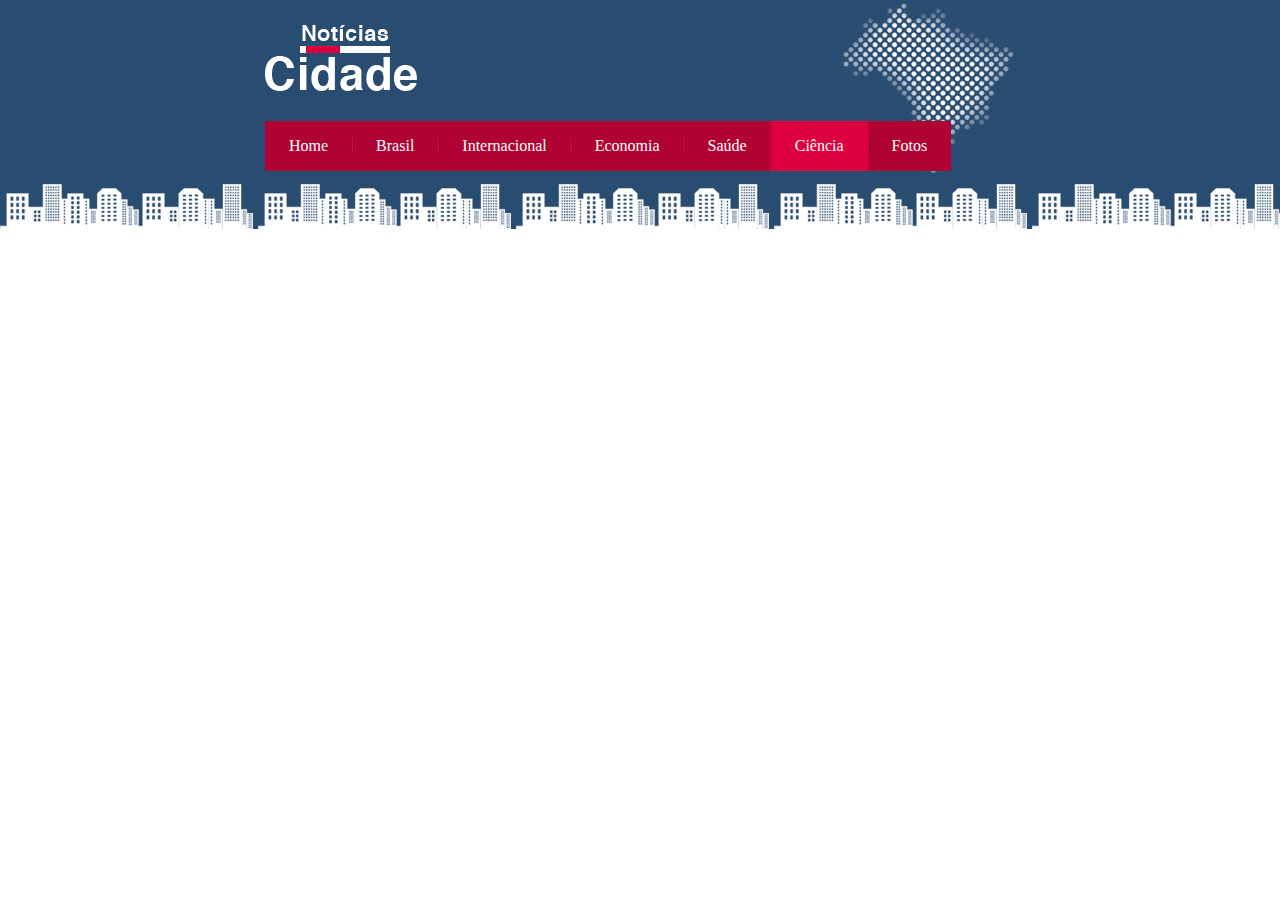
<file: ciencia.html>
<!DOCTYPE html>
<html>
	<head>
		<meta charset="utf-8">
		<meta name="viewport" content="width=device-width, initial-scale=1">
		<link rel="stylesheet" type="text/css" href="css/estilo.css">
		<title>Notícias Cidade - Seu site de notícias</title>
	</head>
	<body>

		<div id="container">
			<div id="topo">
				<h1 class="logo">Notícias cidade</h1>
				<ul id="navegacao">

					<li class="primeiro">
						<a href="index.html"> Home </a>
					</li>

					<li>
						<a href="Brasil.html"> Brasil </a>
					</li>

					<li>
						<a href="Internacional.html"> Internacional </a>
					</li>

					<li>
						<a href="Economia.html"> Economia </a>
					</li>

					<li>
						<a href="saude.html"> Saúde </a>
					</li>

					<li>
						<a class="selecionado" href="ciencia.html"> Ciência </a>
					</li>

					<li>
						<a href="fotos.html"> Fotos </a>
					</li>

				</ul>
			</div>	
		</div>

	</body>
</html>
</file>
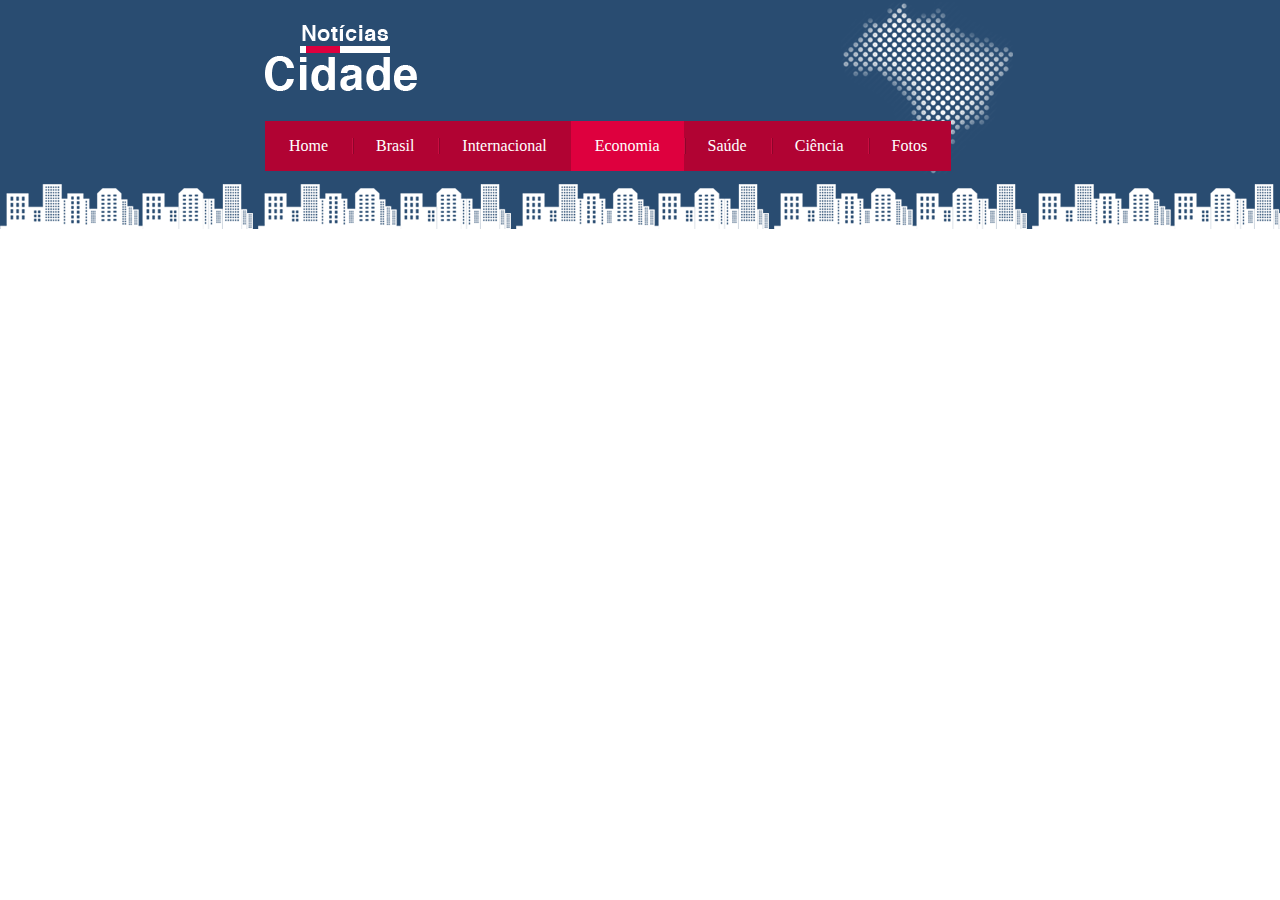
<file: Economia.html>
<!DOCTYPE html>
<html>
	<head>
		<meta charset="utf-8">
		<meta name="viewport" content="width=device-width, initial-scale=1">
		<link rel="stylesheet" type="text/css" href="css/estilo.css">
		<title>Notícias Cidade - Seu site de notícias</title>
	</head>
	<body>

		<div id="container">
			<div id="topo">
				<h1 class="logo">Notícias cidade</h1>
				<ul id="navegacao">

					<li class="primeiro">
						<a href="index.html"> Home </a>
					</li>

					<li>
						<a href="Brasil.html"> Brasil </a>
					</li>

					<li>
						<a href="Internacional.html"> Internacional </a>
					</li>

					<li>
						<a  class="selecionado" href="Economia.html"> Economia </a>
					</li>

					<li>
						<a href="saude.html"> Saúde </a>
					</li>

					<li>
						<a href="ciencia.html"> Ciência </a>
					</li>

					<li>
						<a href="fotos.html"> Fotos </a>
					</li>

				</ul>
			</div>	
		</div>

	</body>
</html>
</file>
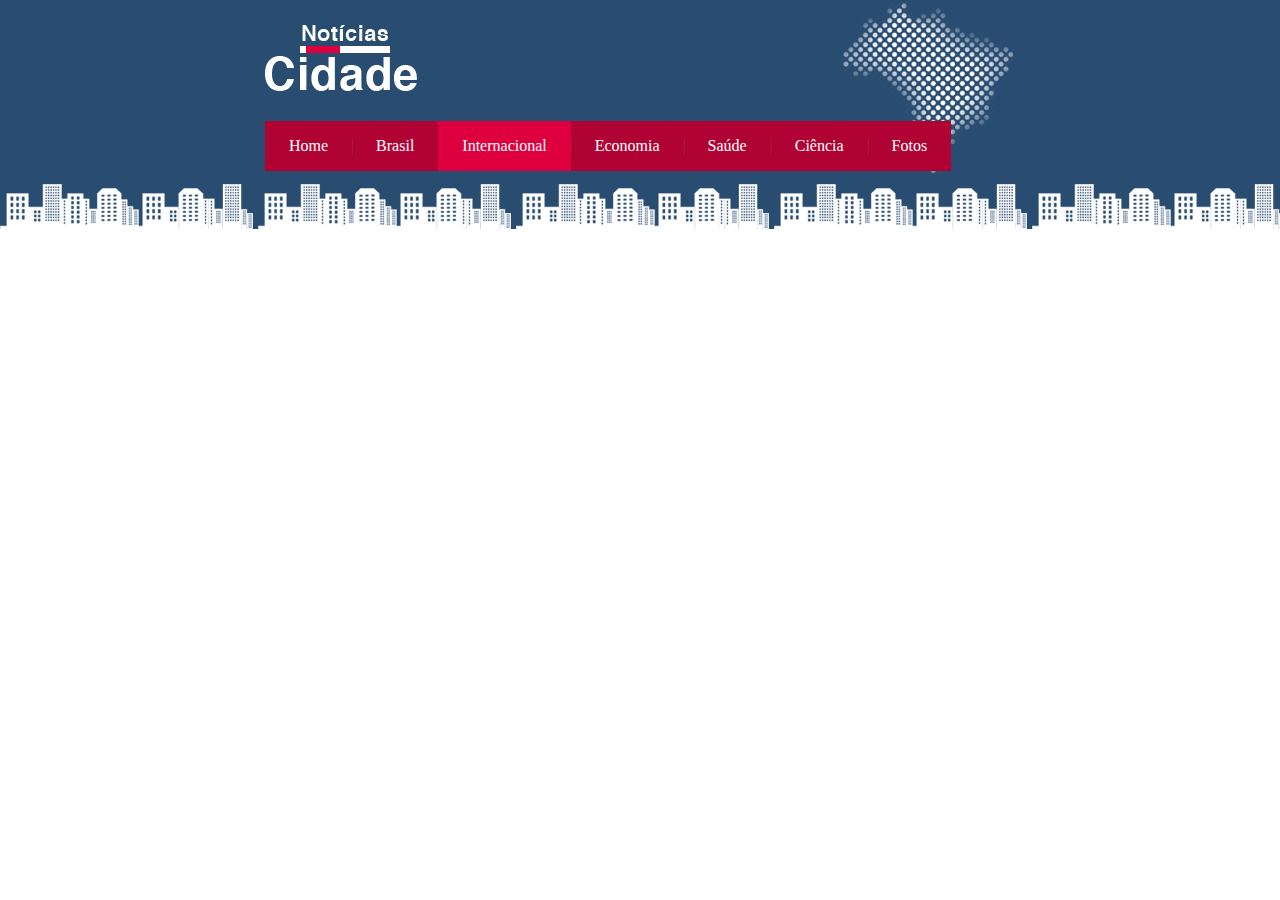
<file: Internacional.html>
<!DOCTYPE html>
<html>
	<head>
		<meta charset="utf-8">
		<meta name="viewport" content="width=device-width, initial-scale=1">
		<link rel="stylesheet" type="text/css" href="css/estilo.css">
		<title>Notícias Cidade - Seu site de notícias</title>
	</head>
	<body>

		<div id="container">
			<div id="topo">
				<h1 class="logo">Notícias cidade</h1>
				<ul id="navegacao">

					<li class="primeiro">
						<a href="index.html"> Home </a>
					</li>

					<li>
						<a href="Brasil.html"> Brasil </a>
					</li>

					<li>
						<a class="selecionado"  href="Internacional.html"> Internacional </a>
					</li>

					<li>
						<a href="Economia.html"> Economia </a>
					</li>

					<li>
						<a href="saude.html"> Saúde </a>
					</li>

					<li>
						<a href="ciencia.html"> Ciência </a>
					</li>

					<li>
						<a href="fotos.html"> Fotos </a>
					</li>

				</ul>
			</div>	
		</div>

	</body>
</html>
</file>
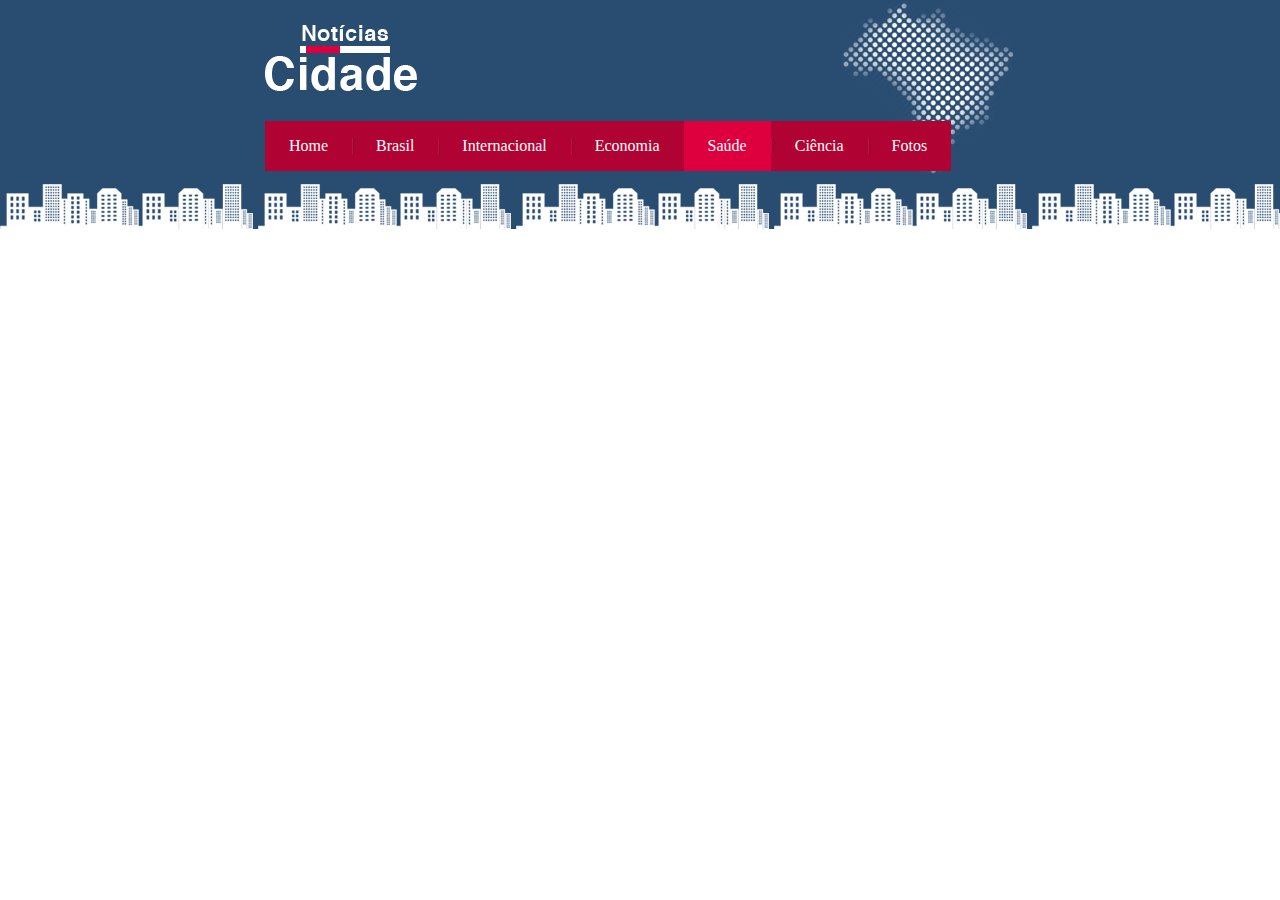
<file: saude.html>
<!DOCTYPE html>
<html>
	<head>
		<meta charset="utf-8">
		<meta name="viewport" content="width=device-width, initial-scale=1">
		<link rel="stylesheet" type="text/css" href="css/estilo.css">
		<title>Notícias Cidade - Seu site de notícias</title>
	</head>
	<body>

		<div id="container">
			<div id="topo">
				<h1 class="logo">Notícias cidade</h1>
				<ul id="navegacao">

					<li class="primeiro">
						<a href="index.html"> Home </a>
					</li>

					<li>
						<a href="Brasil.html"> Brasil </a>
					</li>

					<li>
						<a href="Internacional.html"> Internacional </a>
					</li>

					<li>
						<a href="Economia.html"> Economia </a>
					</li>

					<li>
						<a class="selecionado" href="saude.html"> Saúde </a>
					</li>

					<li>
						<a href="ciencia.html"> Ciência </a>
					</li>

					<li>
						<a href="fotos.html"> Fotos </a>
					</li>

				</ul>
			</div>	
		</div>

	</body>
</html>
</file>
<file: css/estilo.css>
*{
	margin: 0;
	padding: 0;
}

body{
	background: white url(../img/fundo.png) repeat-x;

}

#container{
	width: 750px;
	margin: 0 auto;

}
#topo {
	height: 150px;
	background: url(../img/detalhe-topo.png) no-repeat right top;
	padding-top: 25px;
}

.logo{
	width: 152px;
	height: 66px;
	background: url(../img/logo.png);
	text-indent: -3000px;
}


/*
BARRA DE NAVEGAÇÃO***

*/

a:link, a:visited{
	color: #b10333;
	padding: 2px;
}

ul{
	margin: 0;
	padding: 0;
	list-style: none;
}

ul#navegacao {
	margin-top: 30px;
	background: #b10333;
	float: left;
} 

ul#navegacao >li{
	float: left;
}


ul#navegacao>li>a {
	font-size:1em;
	display: block;
	padding: 0.5em 1.5em;
	text-decoration: none;
	line-height: 2.1em;
	color: white;
	background: url(../img/divisor.png) no-repeat left center;

}

#topo ul .primeiro>a{
	background: none;
}

#topo  li>a:hover{
color: #69001d;
transition: 0.1s;

}
body ul#navegacao li>a.selecionado{
	color: #fff;
	background: #de003e;
	cursor: text;
}

/*
	CONFIGURAÇÃO LAYOUT DE 3 COLUNAS
*/

#conteudo{
	margin-top:60px ;
	background: #f5f5f5;
}
#primario{
	width: 270px;
	float: left;
	margin: 0 0 20px 195px;
	
}



#duas-colunas #primario{
	width: 555px;
	float: left;
	margin: 0 0 15px 195px;
	
}



#uma-coluna #primario{
	width: 750px;
	float: left;
	margin: 0 0 15px 0px;
	
}

#secundario{
	width: 270px;
	float: left;
	margin: 0 0 20px 15px;

	
}

#lateral{
	width: 180px;
	float: left;
	margin: 0px 0px 20px -750px;
	
}

#container-rodape{
	clear: both;
	background: #294c71;
	padding: 20px;
}

/*CAIXA*/
	.caixa{
		margin: 10px 0;
		padding: 5px 0px ;
		background: #f3f3f3 url(../imagens/fundo-caixa.png);
	}

	.caixa-conteudo{
		background: #fff;
		padding: 5px;
		margin-top: 5px;
	}



	h2{
		font-size: 1.1em;
		color: white;
		background: #294c71;
		padding: 5px;
	}

/*FORMATAR MENUS LATERAIS*/

	#lateral ul a {
		font-size: .9em;
		line-height: 30px;
		color: black;
		text-decoration: 
		none;
		display: block;
		padding: 3px;
		border-bottom: 1px solid #f3f3f3;

	}


	#lateral ul>li>a:hover{
		color:#a1a1a1;
		background: #f9f9f9 url(../img/marcador.png) no-repeat left center;
		padding-left: 20px;
		transition: 0.1s;
	}

	/*

	FORMATANDO FORMULARIOS
	
	*/

	label{
		display: block;
		cursor: pointer;
	}

	input{
		margin: 2px 0px;
		width: 125px;
		padding: 5px;
		overline:none;
		border: 1px solid black;
		font-size: 0.9em;
		background: #fff;
	}

	input[type="submit"]{
		width: 80px;
		color: white;
		background: #b10333;
		border: 2px solid #870529;
		padding: 5px;
		cursor: pointer;
	}

/*

	FORMATANDO IAMGENS

*/

	img.principal{
		margin-top:3px ;
		border: 2px solid #dfdfdf;
	}


	/*

	FORMATANDO CABECALHOS
	*/	

.destaque h3{
		font-size:0.8em ;
		text-transform: uppercase;
		display: inline;
		padding: 3px;
		color: white;
		background: #b10333;

	}	

.entrevista h3{
		font-size:0.8em ;
		text-transform: uppercase;
		display: inline;
		padding: 3px;
		color: white;
		background: #de003e;

	}	

/*FORMATANDO LISTA DE NOTICIAS*/

#lista-noticias li{
	padding: 5px;
	border-bottom: 1px solid #ccc;
	height: 62px;
}


#lista-noticias li a img{
	float:left;	
	margin: 5px;
}	


#lista-noticias li a {
	color: black;
}	

#lista-noticias li a h3 {
	text-decoration: none;
	font-size: 0.9em;
	padding: 0;
	color:#3e7ab9;
	background: white ;
	clear: both;
}

#lista-noticias li a p {
	text-decoration: none;
	font-size: 0.8em;

}


#lista-noticias li:hover{
background: #eee;
cursor: pointer;
}





#rodape{
	width:750px ;
	margin: 0 auto;
	color: white;
}
</file>
